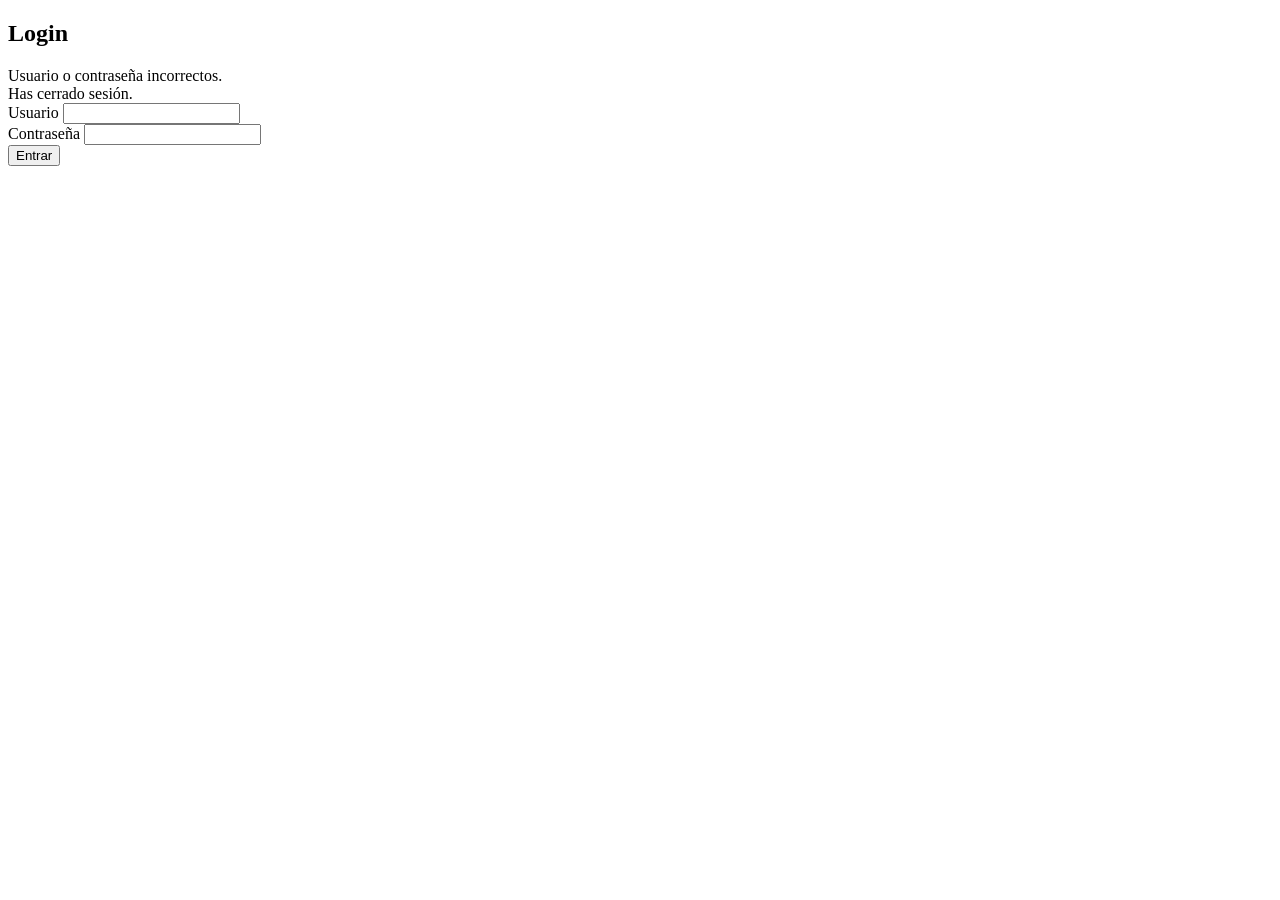
<file: ProyectoSpring/src/main/resources/templates/login.html>
<!doctype html>
<html xmlns:th="http://www.thymeleaf.org">
  <head>
    <meta charset="UTF-8" />
    <title>Login</title>
    <link rel="stylesheet" th:href="@{/estilos/login.css}" />
  </head>
  <body>
    <div class="login-container">
      <h2>Login</h2>
      <div th:if="${param.error}" class="alert-error">
        Usuario o contraseña incorrectos.
      </div>
      <div th:if="${param.logout}" class="alert-logout">
        Has cerrado sesión.
      </div>
      <form th:action="@{/login}" method="post">
        <div class="form-group">
          <label>Usuario</label>
          <input type="text" name="username" required />
        </div>
        <div class="form-group">
          <label>Contraseña</label>
          <input type="password" name="password" required />
        </div>
        <button type="submit">Entrar</button>
      </form>
    </div>
  </body>
</html>
</file>
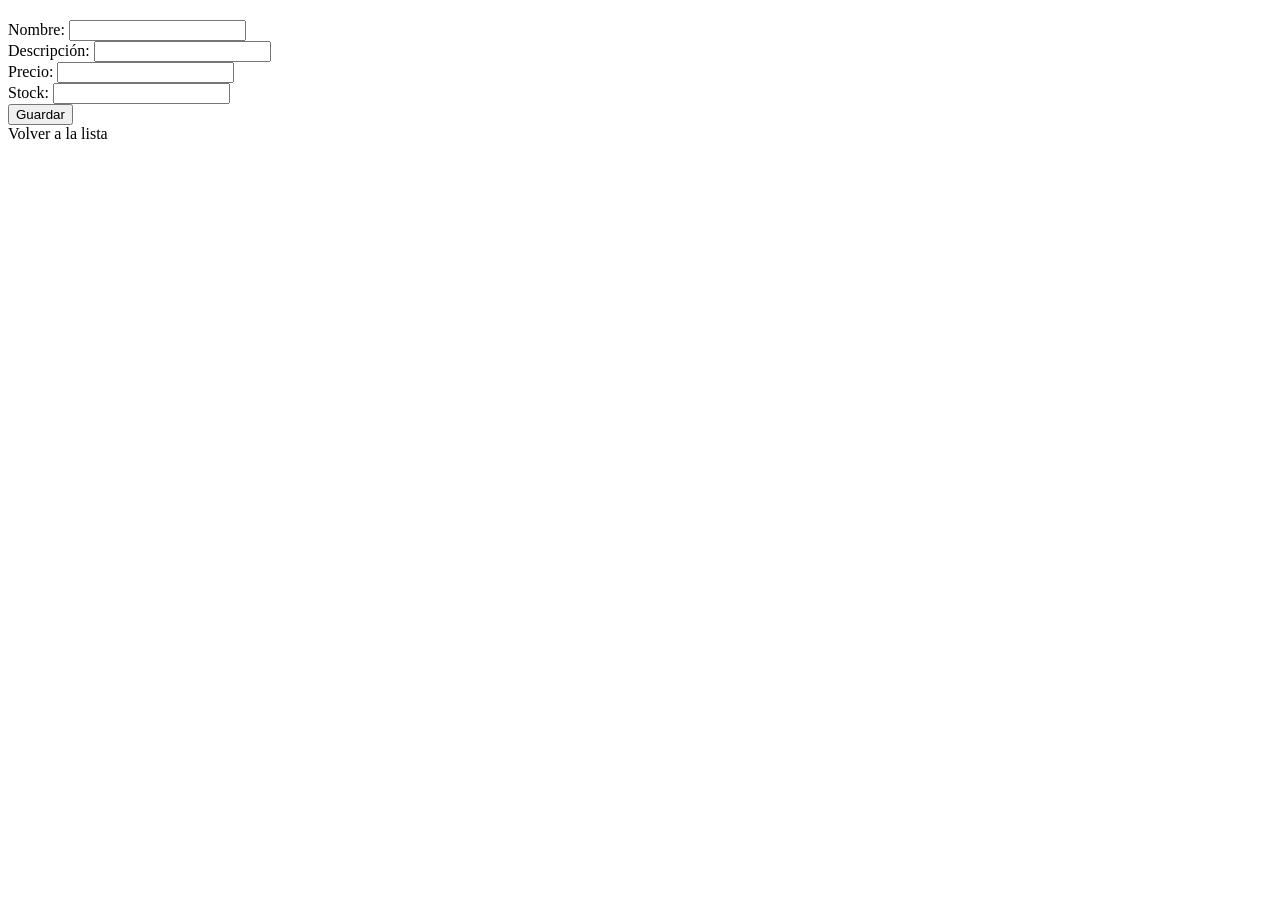
<file: ProyectoSpring/src/main/resources/templates/productos/formulario.html>
<!doctype html>
<html xmlns:th="http://www.thymeleaf.org">
  <head>
    <meta charset="UTF-8" />
    <title th:text="${producto.id} ? 'Editar Producto' : 'Nuevo Producto'">
      Formulario Producto
    </title>
    <link rel="stylesheet" th:href="@{/estilos/formulario.css}" />
  </head>
  <body>
    <div class="form-container">
      <h2 th:text="${producto.id} ? 'Editar Producto' : 'Nuevo Producto'"></h2>
      <form
        th:action="@{${producto.id} != null ? '/productos/' + ${producto.id} : '/productos'}"
        th:object="${producto}"
        method="post"
      >
        <div class="form-group">
          <label>Nombre:</label>
          <input type="text" th:field="*{nombre}" required />
        </div>
        <div class="form-group">
          <label>Descripción:</label>
          <input type="text" th:field="*{descripcion}" required />
        </div>
        <div class="form-group">
          <label>Precio:</label>
          <input type="number" step="0.01" th:field="*{precio}" required />
        </div>
        <div class="form-group">
          <label>Stock:</label>
          <input type="number" th:field="*{stock}" required />
        </div>
        <button type="submit">Guardar</button>
      </form>
      <a th:href="@{/productos}" class="back-link">Volver a la lista</a>
    </div>
  </body>
</html>
</file>
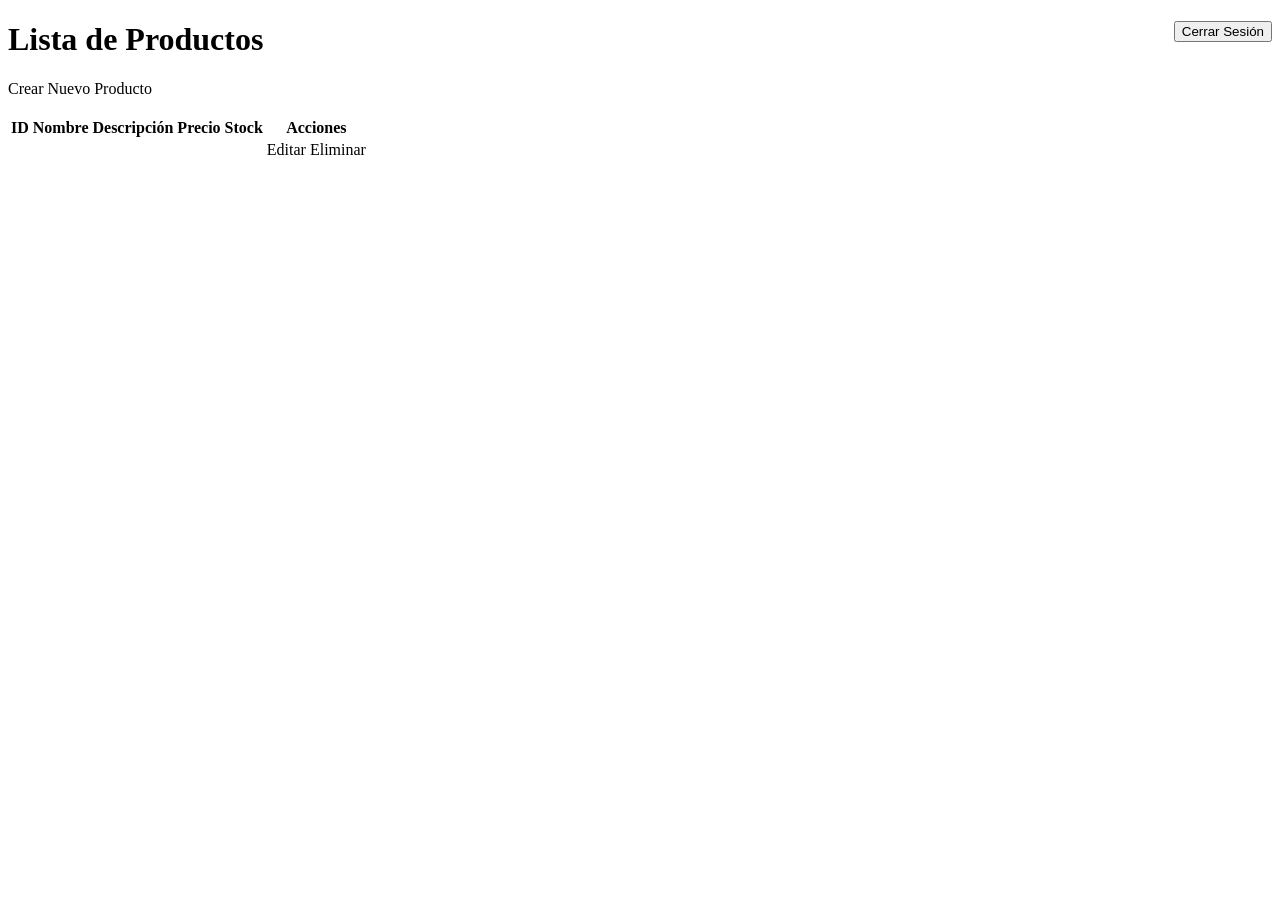
<file: ProyectoSpring/src/main/resources/templates/productos/lista.html>
<!doctype html>
<html xmlns:th="http://www.thymeleaf.org">
  <head>
    <meta charset="UTF-8" />
    <title>Lista de Productos</title>
    <link rel="stylesheet" th:href="@{/estilos/lista.css}" />
  </head>
  <body>
    <form th:action="@{/logout}" method="post" style="float: right">
      <input type="submit" value="Cerrar Sesión" />
    </form>
    <h1>Lista de Productos</h1>

    <a th:href="@{/productos/nuevo}" class="btn-nuevo">Crear Nuevo Producto</a>
    <br /><br />

    <table>
      <thead>
        <tr>
          <th>ID</th>
          <th>Nombre</th>
          <th>Descripción</th>
          <th>Precio</th>
          <th>Stock</th>
          <th>Acciones</th>
        </tr>
      </thead>
      <tbody>
        <tr th:each="producto : ${productos}">
          <td th:text="${producto.id}"></td>
          <td th:text="${producto.nombre}"></td>
          <td th:text="${producto.descripcion}"></td>
          <td th:text="${producto.precio}"></td>
          <td th:text="${producto.stock}"></td>
          <td>
            <a
              th:href="@{/productos/editar/{id}(id=${producto.id})}"
              class="btn-editar"
              >Editar</a
            >
            <a
              th:href="@{/productos/eliminar/{id}(id=${producto.id})}"
              class="btn-eliminar"
              onclick="
                return confirm('¿Estás seguro de eliminar este producto?');
              "
              >Eliminar</a
            >
          </td>
        </tr>
      </tbody>
    </table>
  </body>
</html>
</file>
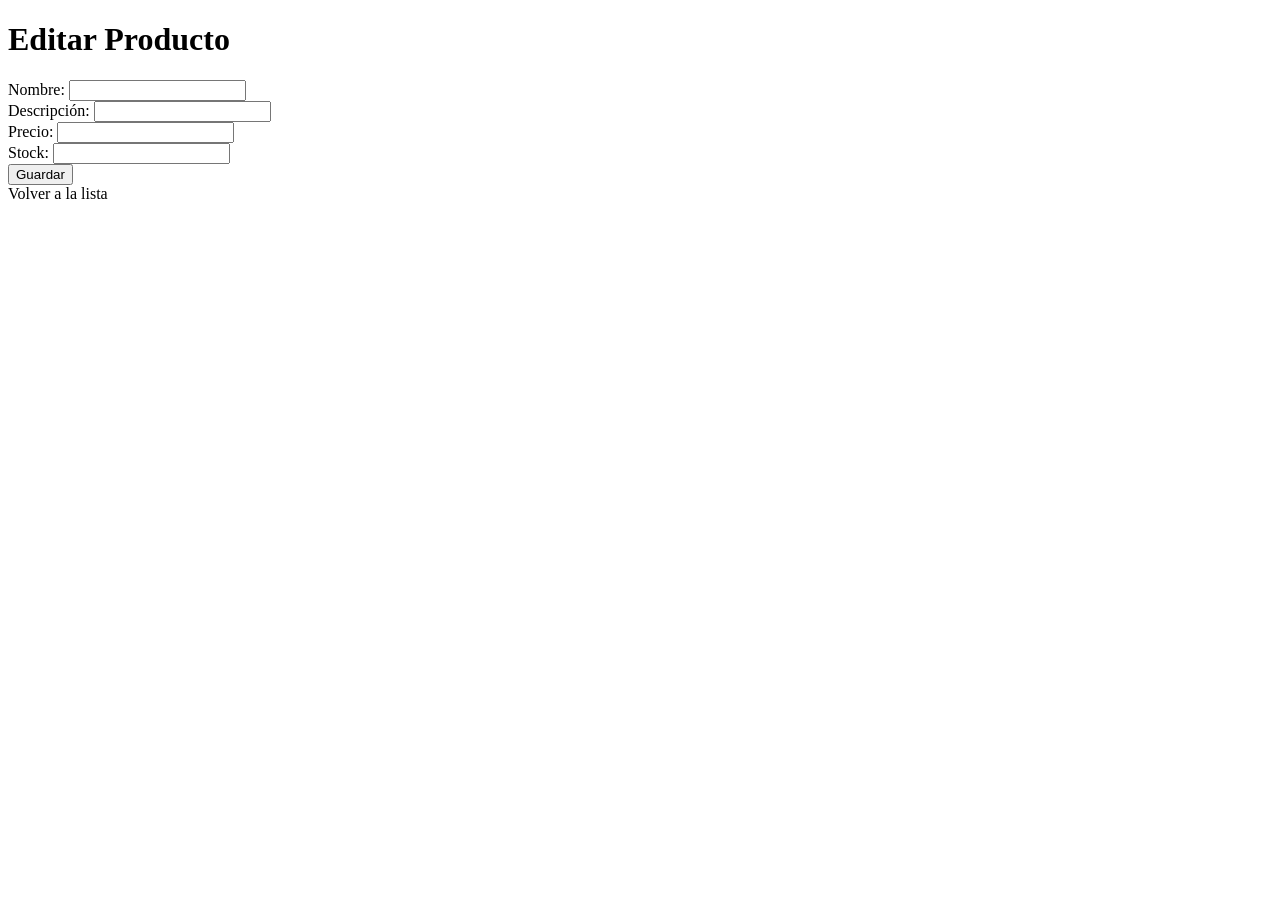
<file: tareaSpringBoot/src/main/resources/templates/productos/form.html>
<!doctype html>
<html xmlns:th="http://www.thymeleaf.org">
  <head>
    <meta charset="UTF-8" />
    <title>Editar Producto</title>
  </head>
  <body>
    <h1>Editar Producto</h1>
    <form
      th:action="@{/productos/{id}/editar(id=${producto.id})}"
      th:object="${producto}"
      method="post"
    >
      <div>
        <label>Nombre: </label>
        <input type="text" th:field="*{nombre}" />
      </div>
      <div>
        <label>Descripción: </label>
        <input type="text" th:field="*{descripcion}" />
      </div>
      <div>
        <label>Precio: </label>
        <input type="number" step="0.01" th:field="*{precio}" />
      </div>
      <div>
        <label>Stock: </label>
        <input type="number" th:field="*{stock}" />
      </div>
      <div>
        <button type="submit">Guardar</button>
      </div>
    </form>
    <a th:href="@{/productos}">Volver a la lista</a>
  </body>
</html>
</file>
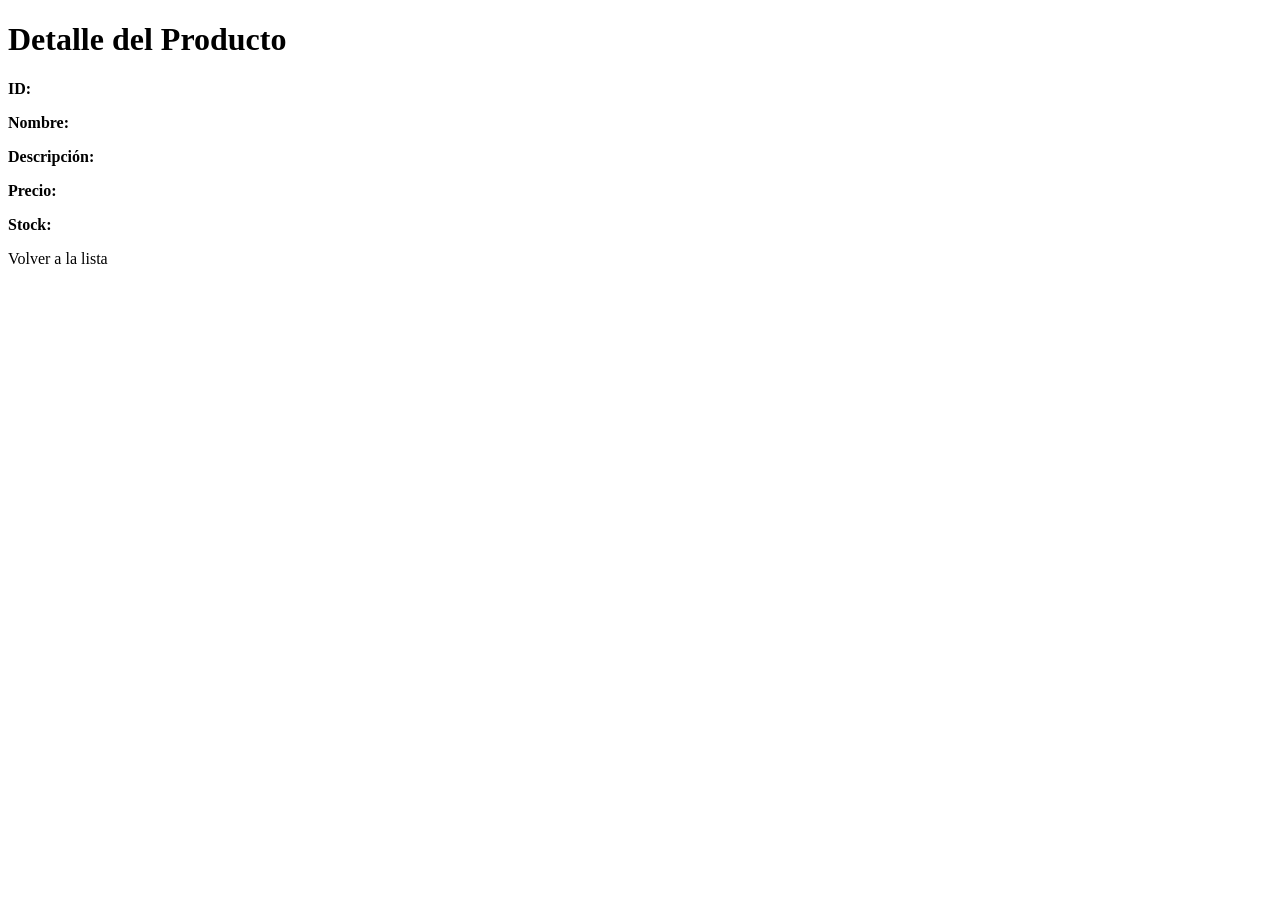
<file: tareaSpringBoot/src/main/resources/templates/productos/ver.html>
<!doctype html>
<html xmlns:th="http://www.thymeleaf.org">
  <head>
    <meta charset="UTF-8" />
    <title>Detalle del Producto</title>
  </head>
  <body>
    <h1>Detalle del Producto</h1>
    <div>
      <p><strong>ID:</strong> <span th:text="${producto.id}"></span></p>
      <p><strong>Nombre:</strong> <span th:text="${producto.nombre}"></span></p>
      <p>
        <strong>Descripción:</strong>
        <span th:text="${producto.descripcion}"></span>
      </p>
      <p><strong>Precio:</strong> <span th:text="${producto.precio}"></span></p>
      <p><strong>Stock:</strong> <span th:text="${producto.stock}"></span></p>
    </div>
    <a th:href="@{/productos}">Volver a la lista</a>
  </body>
</html>
</file>
